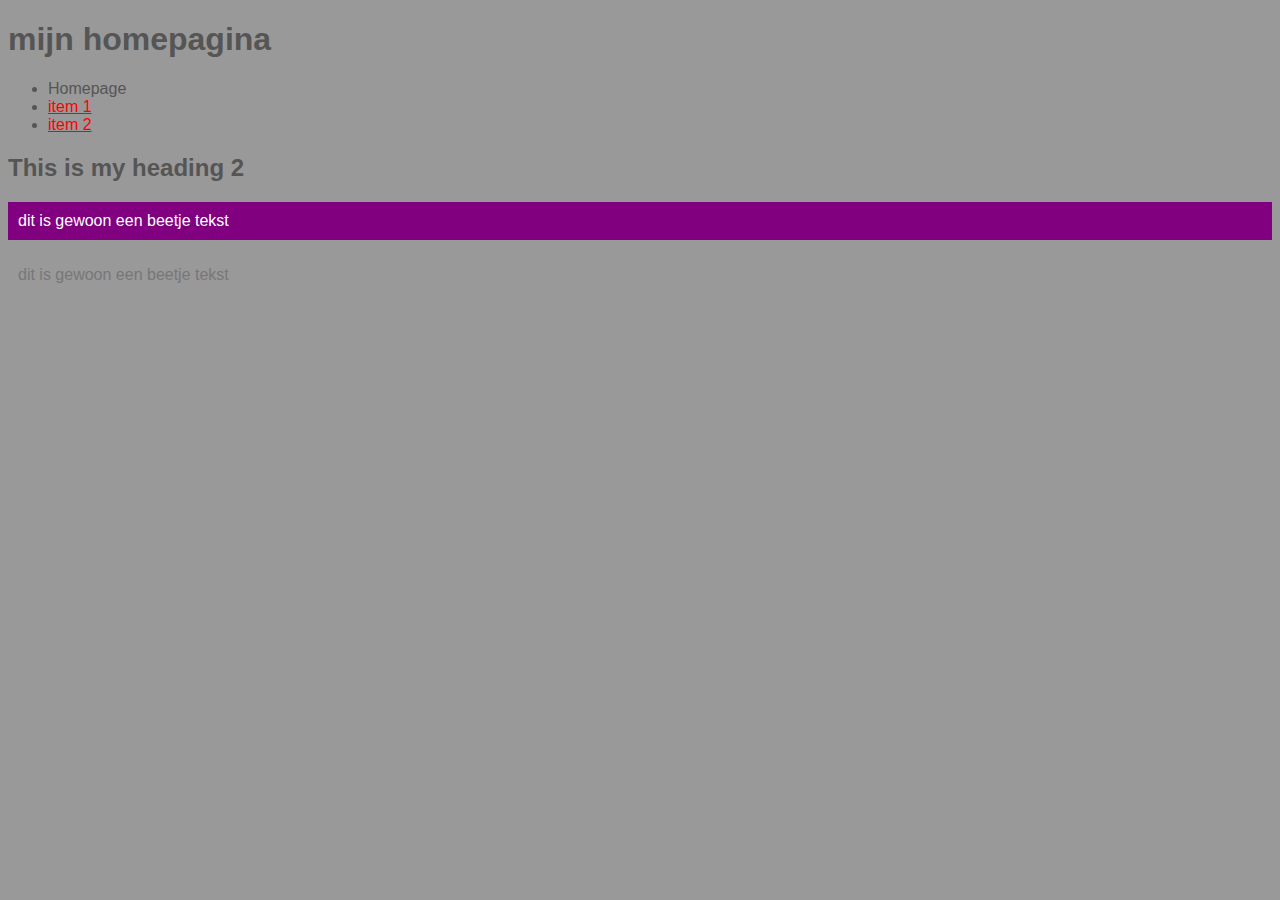
<file: index.html>
<!doctype html>

<html>

	<head>
		<title>marc's pagina</title>
		<link href="main.css" rel="stylesheet" />
	</head>

<body>

	<h1>mijn homepagina</h1>
	

	<ul>
		<li>Homepage</li>
		<li><a href=item1.html>item 1</a></li>
		<li><a href=item2.html>item 2</a></li>

	</ul>

	<h2>This is my heading 2</h2>

	<p>dit is gewoon een beetje tekst</p>

	<p class="secondary">dit is gewoon een beetje tekst</p>

</body>

</html>
</file>
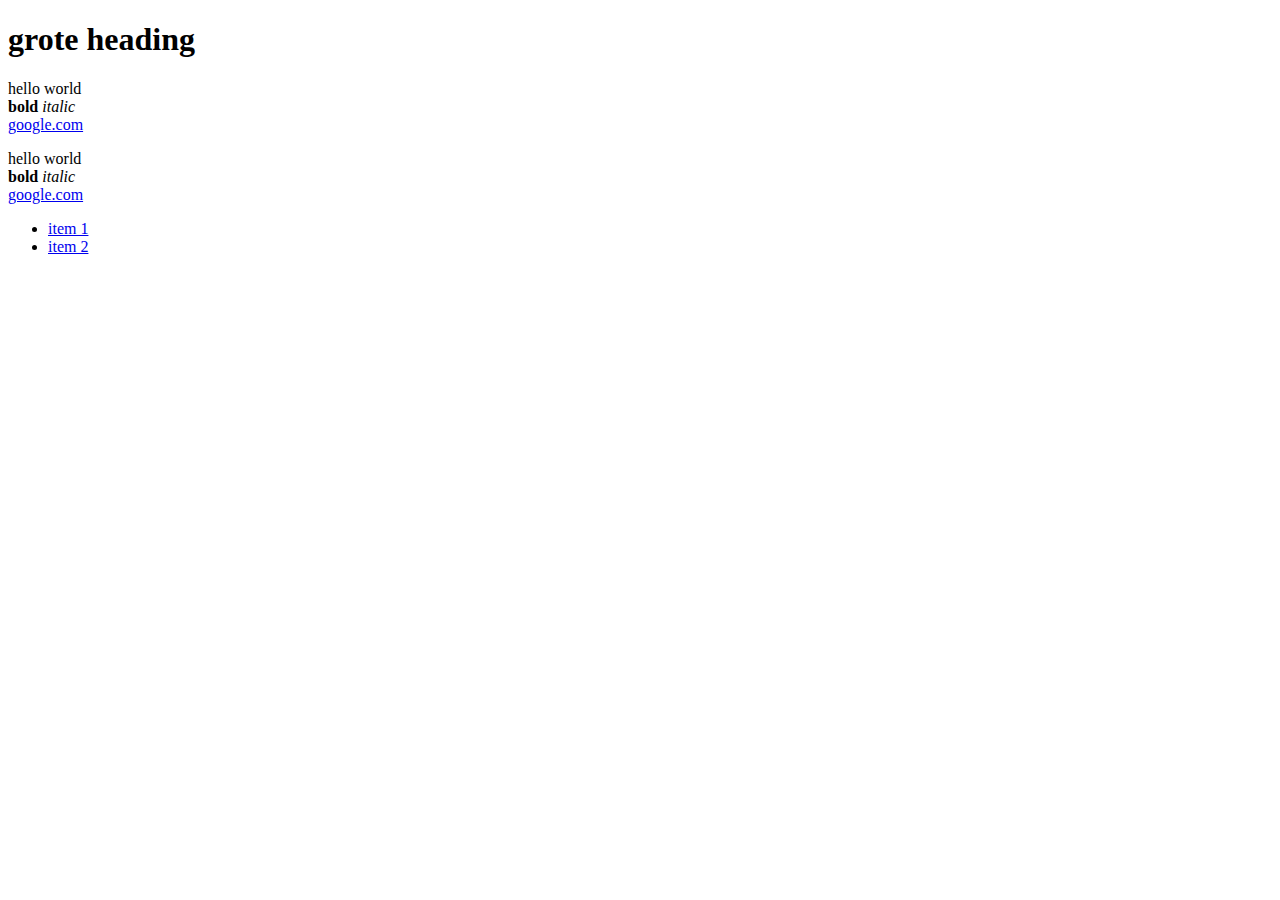
<file: index_les1_.html>
<!doctype html>

<html>

	<head>
		<title>marc's pagina</title>

	</head>

<body>

	<h1>grote heading</h1>
	

	<p>
		hello world <br>
		<strong> bold</strong>
		<em> italic</em><br>

		<a href="http://google.com">google.com</a><br>
	</p>
	<p>
		hello world <br>
		<strong> bold</strong>
		<em> italic</em><br>

		<a href="http://google.com">google.com</a><br>
	</p>
	<ul>
		<li><a href=item1.html>item 1</a></li>
		<li><a href=item2.html>item 2</a></li>

	</ul>


</body>

</html>
</file>
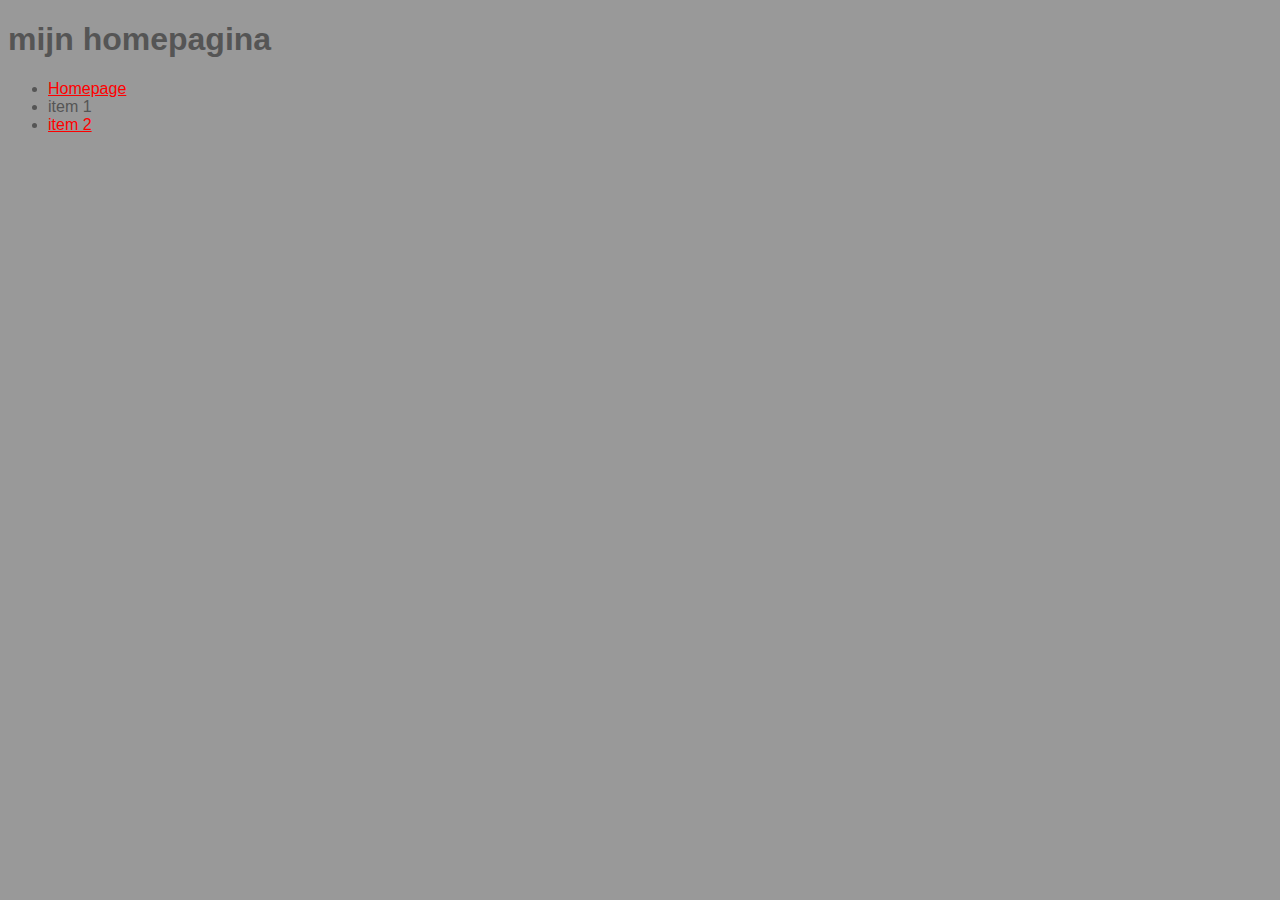
<file: item1.html>
<!doctype html>

<html>

	<head>
		<title>marc's pagina</title>
		<link href="main.css" rel="stylesheet"/>
	</head>

<body>

	<h1>mijn homepagina</h1>
	

	<ul>
		<li><a href=index.html>Homepage</a></li>
		<li>item 1</li>
		<li><a href=item2.html>item 2</a></li>

	</ul>


</body>

</html>
</file>
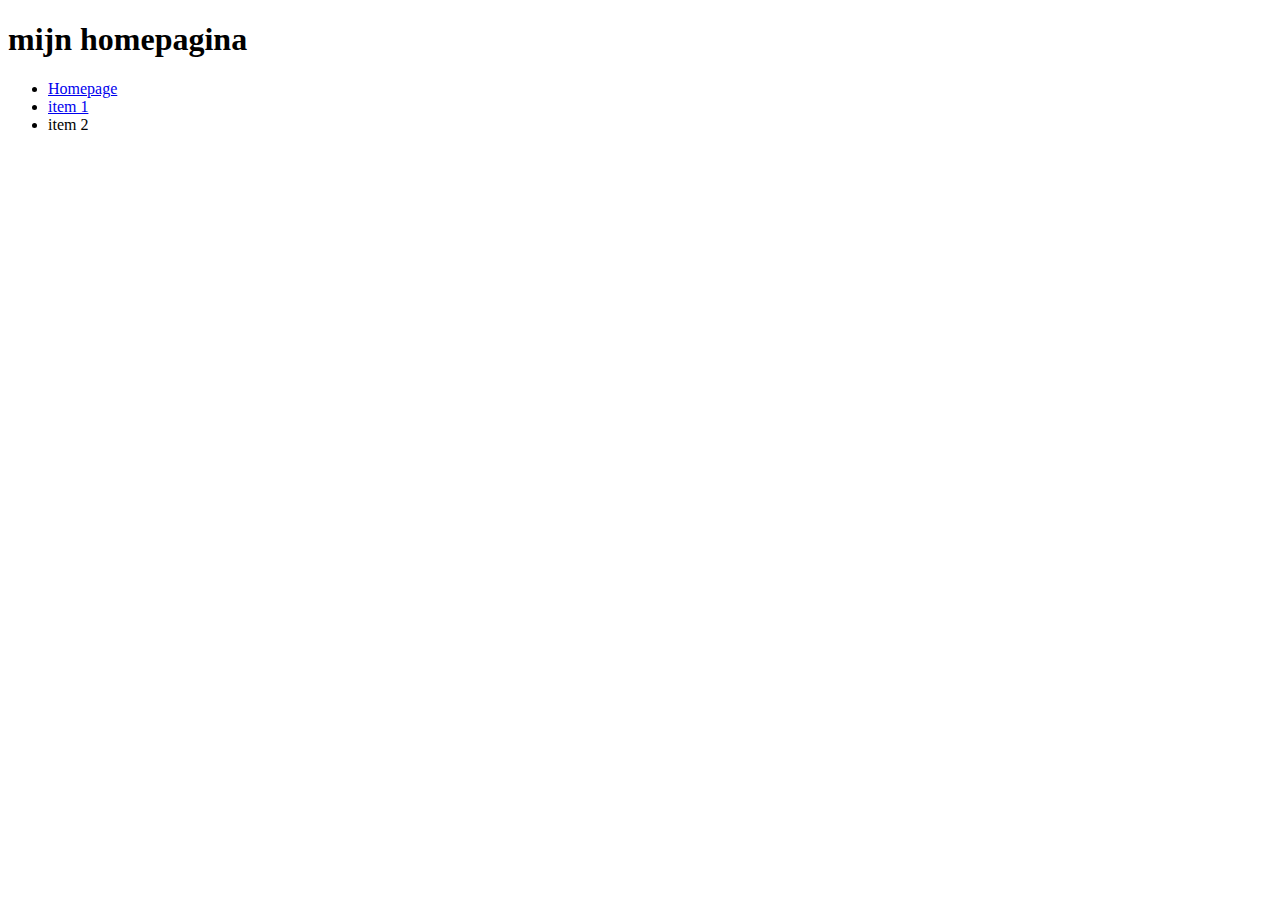
<file: item2.html>
<!doctype html>

<html>

	<head>
		<title>marc's pagina</title>

	</head>

<body>

	<h1>mijn homepagina</h1>
	

	<ul>
		<li><a href=index.html>Homepage</a></li>
		<li><a href=item1.html>item 1</a></li>
		<li>item 2</li>

	</ul>


</body>

</html>
</file>
<file: main.css>
body {
	background: #999;
	font-family: arial;
}

h1, h2, li {
color: #555;
}

a {
color: red;
}

p {
background: purple;
color: white;
padding: 10px;
}

.secondary {
	background:none;
	color: #777;
}
</file>
